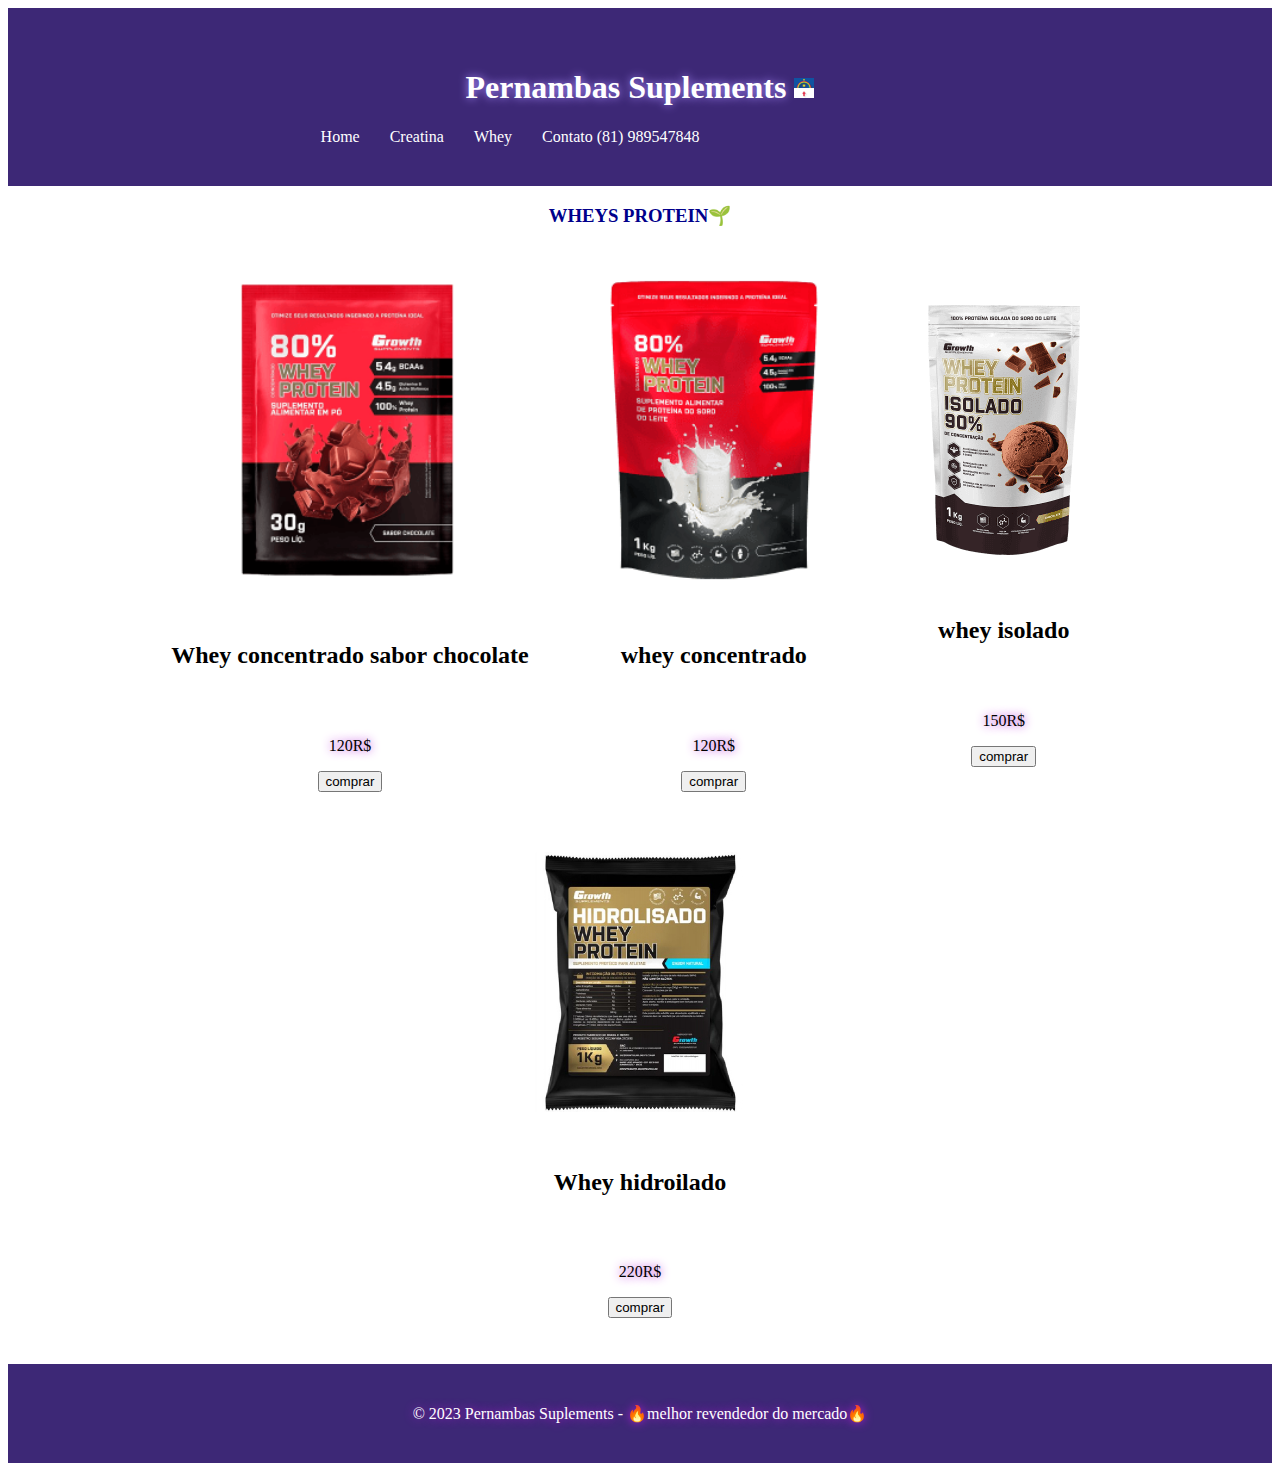
<file: whey.html>
<!DOCTYPE html>
<html>
<head>
	<title>Pernambas Suplements</title>
	<meta charset="utf-8">
	<link rel="stylesheet" type="text/css" href="style.css">
</head>
<body>
	<header>
		<h1>Pernambas Suplements  <img src="th (1).jpg" width="20px" ></img></h1>
		<nav>
			<ul>
				<li><a href="index.html">Home</a></li>
				<li><a href="creatina.html">Creatina</a></li>
				<li><a href="whey.html">Whey</a></li>
				<li><a href="https://web.whatsapp.com/" target="_blank">Contato (81) 989547848</a></li>
        
			</ul>
		</nav>
	</header>
	<main>
		  <h3>WHEYS PROTEIN🌱</h3> 
      <div class="pdiv">
        <div class="imgct">
  			   <img  src="m_dose-whey-protein-concentrado-30gr-1.png"class="fundoimg2"  width="250px" alt="" >
          <p><h2>Whey concentrado sabor chocolate</h2></p>
          <p>120R$</p>
          <button>comprar</button>
        </div>
        
        <div class="imgct">
          <img  src="m_top-whey-protein-concentrado-1kg-growth-supplements.png" class="fundoimg2" width="250px" alt="concentrado">
          <p><h2>whey concentrado</h2></p>
          <p>120R$</p>
          <button>comprar</button>
        </div>
        
        <div class="imgct">
          <img src="m_top-whey-protein-isolado-1kg-growth-supplements-1.png" class="fundoimg2" alt="isolado">	
          <p><h2>whey isolado</h2></p>
          <p>150R$</p>
          <button>comprar</button>
        </div>
        
        <div class="imgct">
		      <img src="m_whey-protein-hidrolisado-1kg-sabor-natural-growth-supplements.jpg" class="fundoimg2" alt="hidrolisado">
          <p><h2>Whey hidroilado</h2></p>
          <p>220R$</p>
          <button>comprar</button>
        </div>
      </div>
	</main>
	<footer>
		<p class="fundocop">&copy; 2023 Pernambas Suplements - 🔥melhor revendedor do mercado🔥</p>
	</footer>
</body>
</html>
</file>
<file: style.css>
header {
	background-color: #3d2876;
	color: #ffffff;
	padding: 40px;
  display: flex;
  flex-wrap: wrap;
  justify-content: center;
  align-items: center;
  text-align: center;
}
.fundocop{
  padding: 40px;
  background-color: #3d2876  ;
  color: #ffffff;
  display: flex;
  flex-wrap: wrap;
  justify-content: center;
  align-items: center;
  text-align: center;

}
.fundoimg{
  background-color: #ff0000;
  padding: 40px;
}
.pdiv {
  display: flex;
  flex-wrap: wrap;
  justify-content: center;
  align-items: center;
  text-align: center;
}

.imgct {
  display: flex;
  flex-direction: column;
  align-items: center;
  margin: 30px;
}

.imgct img{
  margin-bottom: 5px;
}
p{
  text-shadow: 0px 0px 10px #ab1dd3;
}

.fundoimg2:hover,
.fundoimg2:active{
  padding: 10px;
  background-color: #fefefe ;
  border: 0.5px solid #f5f5f5;
  box-shadow: 0px 0px 10px #ccc;
  transition: all 0.75s ease;
}
a:hover,
a:active {                                                                       
    color: #ffffff;                                     
    background-color: #9177da;;
    margin: 1px;                             
    border: 3px solid #ac7cf3 ;
  }
h1{
  text-shadow: 0px 0px 10px #a88bfe;
}
h3{
  color: darkblue;
  display: flex;
  flex-wrap: wrap;
  justify-content: center;
  align-items: center;
  text-align: center;
}

nav ul {
 
	list-style: none;
	margin: 0;
	padding: 15;
	display: flex;
  margin-left: 100px;
  
}

nav ul li {
	margin-right:30px;
}

nav ul li:last-child {
	margin-right: 400px;
}

nav a {
	color: #fff;
	text-decoration: none;
}

main {
	max-width
</file>
